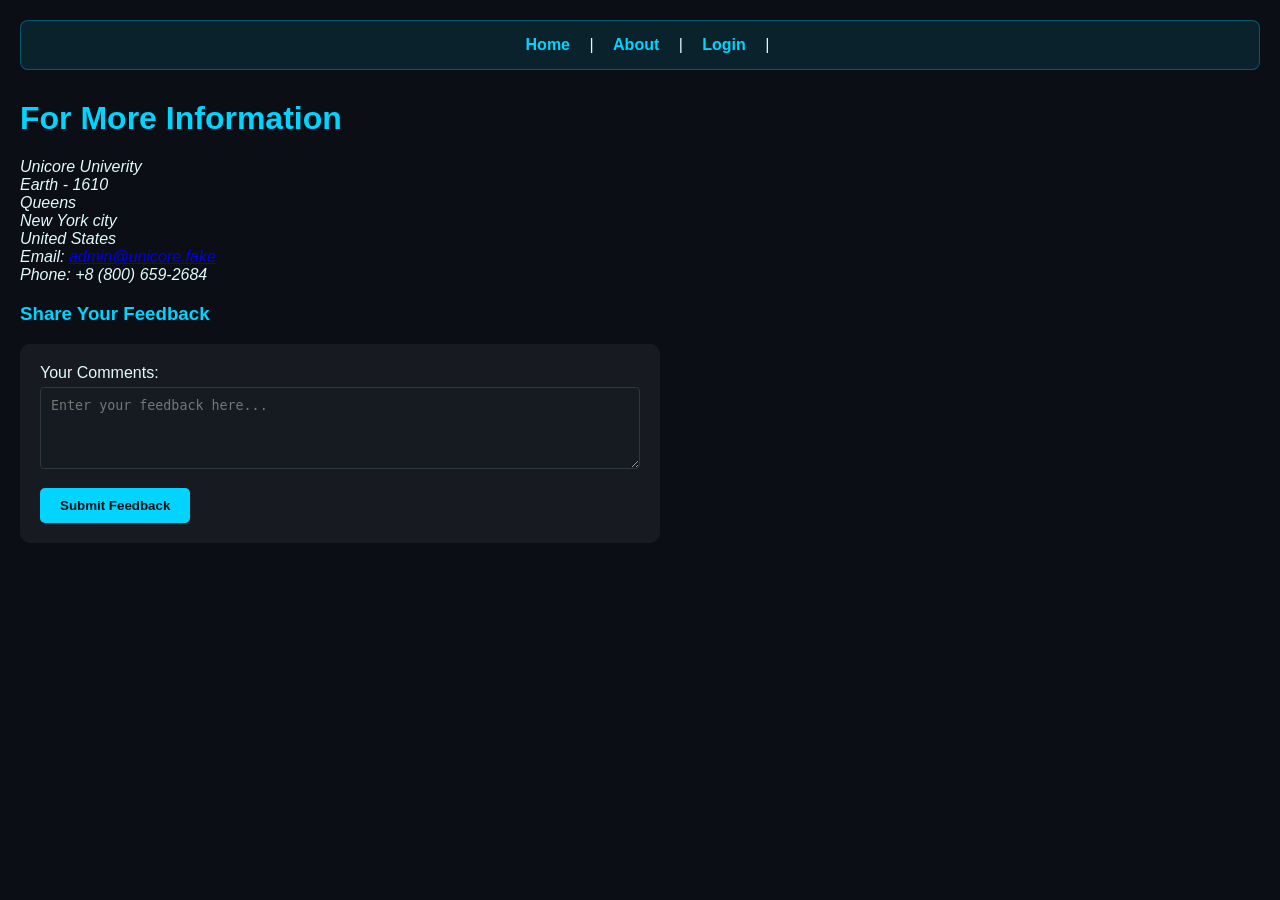
<file: HTML/Unicore_Pages/contact.html>
<!DOCTYPE html>
<html>
    <head>
        <title> 
            Contact Admin
        </title>
        <link rel="stylesheet" href="style.css">
    </head>
    <body>
        <nav>
            <a href="index.html">Home</a> |
            <a href="contact.html">About</a> |
            <a href="register.html">Login</a> |
        </nav>
        <h1> 
            For More Information
        </h1>
        <address>
            Unicore Univerity<br>
            Earth - 1610<br>
            Queens<br>
            New York city<br>
            United States<br>
            Email: <a href="mailto:admin@unicore.fake">admin@unicore.fake</a><br>
            Phone:  +8 (800) 659-2684
         </address>

         <h3>Share Your Feedback</h3>

            <form action="/submit_feedback" method="POST">
                <label for="feedback">Your Comments:</label><br>
                <textarea id="feedback" name="feedback" rows="4" cols="50" placeholder="Enter your feedback here..."></textarea><br>
                <button type="submit">Submit Feedback</button>
            </form>

    </body>
</html>
</file>
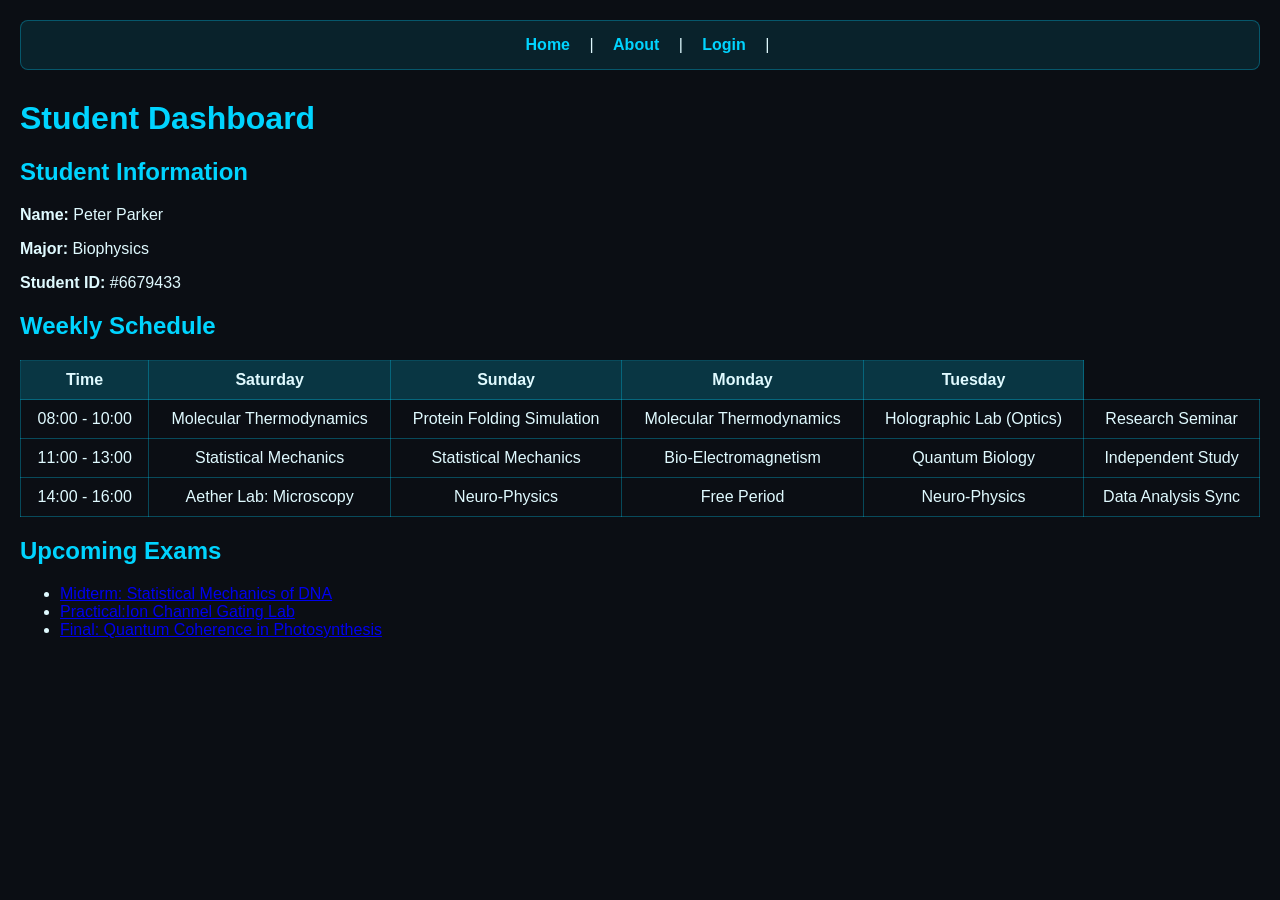
<file: HTML/Unicore_Pages/dashboard.html>
<!DOCTYPE html>
<html>
    <head>
        <title>
            Student Dashboard
        </title>
        <link rel="stylesheet" href="style.css">
    </head>
    <body>
        <nav>
            <a href="index.html">Home</a> |
            <a href="contact.html">About</a> |
            <a href="register.html">Login</a> |
        </nav>
        <h1>Student Dashboard</h1>
        <section id="student-info">
        <h2>Student Information</h2>
        <p><strong>Name:</strong> Peter Parker</p>
        <p><strong>Major:</strong> Biophysics</p>
        <p><strong>Student ID:</strong> #6679433</p>
        </section>

        <section id="schedule">
    <h2>Weekly Schedule</h2>
    <table>
        <thead>
            <tr>
                <th>Time</th>
                <th>Saturday</th>
                <th>Sunday</th>
                <th>Monday</th>
                <th>Tuesday</th>
            </tr>
            </thead>
        <tbody>
            <tr>
                <td>08:00 - 10:00</td>
                <td>Molecular Thermodynamics</td>
                <td>Protein Folding Simulation</td>
                <td>Molecular Thermodynamics</td>
                <td>Holographic Lab (Optics)</td>
                <td>Research Seminar</td>
            </tr>
            <tr>
                <td>11:00 - 13:00</td>
                <td>Statistical Mechanics</td>
                <td>Statistical Mechanics</td>
                <td>Bio-Electromagnetism</td>
                <td>Quantum Biology</td>
                <td>Independent Study</td>
            </tr>
            <tr>
                <td>14:00 - 16:00</td>
                <td>Aether Lab: Microscopy</td>
                <td>Neuro-Physics</td>
                <td>Free Period</td>
                <td>Neuro-Physics</td>
                <td>Data Analysis Sync</td>
            </tr>
        </tbody>
    </table>
</section>
<section id="exams">
        <h2>Upcoming Exams</h2>
        <ul>
            <li><a href="exam-details.html?id=101">Midterm: Statistical Mechanics of DNA</a></li>
            <li><a href="exam-details.html?id=103">Practical:Ion Channel Gating Lab</a></li>
            <li><a href="exam-details.html?id=102">Final: Quantum Coherence in Photosynthesis</a></li>
        </ul>
    </section>

    </body>
</html>
</file>
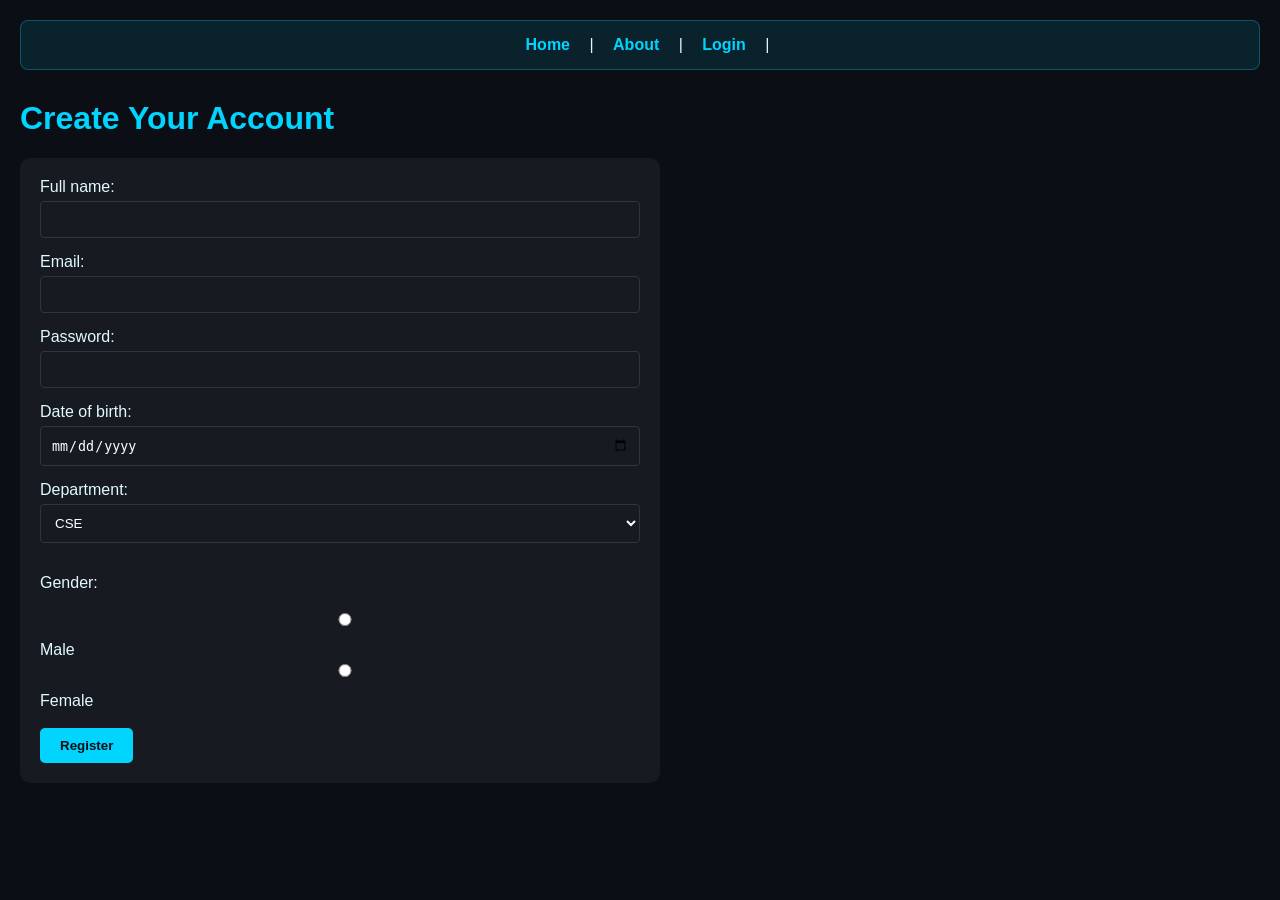
<file: HTML/Unicore_Pages/register.html>
<!DOCTYPE html>
<html>
<head>
    <title>Register page</title>
    <link rel="stylesheet" href="style.css">
</head>
<body>
    <nav>
        <a href="index.html">Home</a> |
        <a href="contact.html">About</a> |
        <a href="register.html">Login</a> |
    </nav>
    <h1>Create Your Account</h1>
    <form action="dashboard.html"> 
        <label for="fullname">Full name:</label>
        <input type="text" id="fullname" name="Full name">

        <label for="Email">Email:</label>
        <input type="email" id="Email" name="Email">

        <label for="Password">Password:</label>
        <input type="password" id="Password" name="Password">

        <label for="Date">Date of birth:</label>
        <input type="date" id="Date" name="Date">

        <label for="Department">Department:</label>
        <select name="Department" id="Department">
            <option value="CSE">CSE</option>
            <option value="ECE">ECE</option>
            <option value="PCE">PCE</option>
            <option value="MEC">MEC</option>
        </select>

        <p>Gender:</p>
        <input type="radio" id="male" name="gender" value="male"> 
        <label for="male">Male</label>
        <input type="radio" id="female" name="gender" value="female"> 
        <label for="female">Female</label>  

        <br><br>
        <button type="submit">Register</button>
    </form>
</body>
</html>
</file>
<file: HTML/Unicore_Pages/style.css>
/* Global Reset and Background */
body {
    background-color: #0b0e14;
    color: #e0faff;
    font-family: 'Segoe UI', sans-serif;
    margin: 0;
    padding: 20px;
}

/* Navigation Styling */
nav {
    background: rgba(0, 212, 255, 0.1);
    padding: 15px;
    border-radius: 8px;
    border: 1px solid rgba(0, 212, 255, 0.3);
    margin-bottom: 30px;
    text-align: center;
}

nav a {
    color: #00d4ff;
    text-decoration: none;
    font-weight: bold;
    padding: 0 15px;
}

nav a:hover {
    color: #ffffff;
    text-shadow: 0 0 10px #00d4ff;
}

/* Headings */
h1, h2, h3 {
    color: #00d4ff;
}

/* Form and Input Styling */
form {
    background: rgba(255, 255, 255, 0.05);
    padding: 20px;
    border-radius: 10px;
    max-width: 600px;
}

input, select, textarea {
    width: 100%;
    padding: 10px;
    margin-top: 5px;
    margin-bottom: 15px;
    background: #161b22;
    border: 1px solid #30363d;
    color: white;
    border-radius: 4px;
    box-sizing: border-box;
}

button {
    background: #00d4ff;
    color: #0b0e14;
    border: none;
    padding: 10px 20px;
    font-weight: bold;
    cursor: pointer;
    border-radius: 5px;
}

/* Table Styling */
table {
    width: 100%;
    border-collapse: collapse;
    margin-top: 20px;
}

th, td {
    border: 1px solid rgba(0, 212, 255, 0.3);
    padding: 10px;
    text-align: center;
}

thead {
    background: rgba(0, 212, 255, 0.2);
}
</file>
